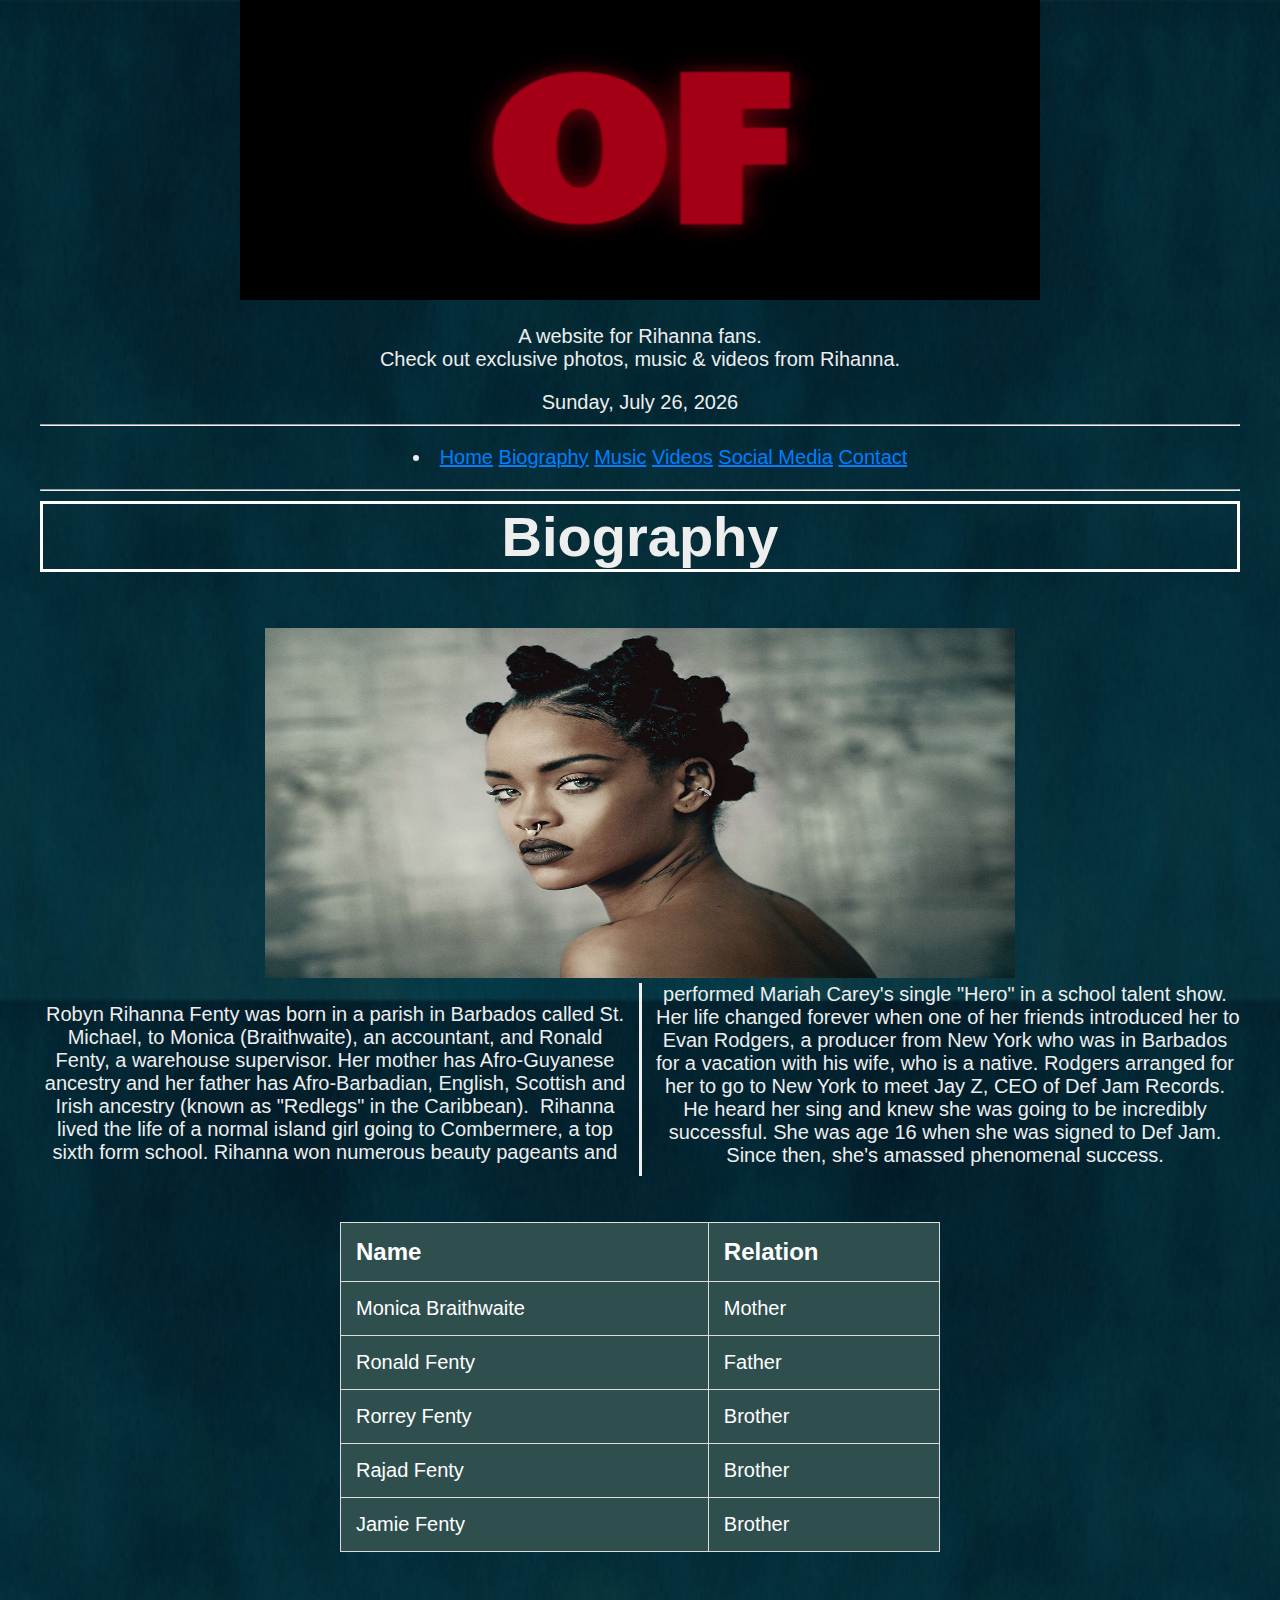
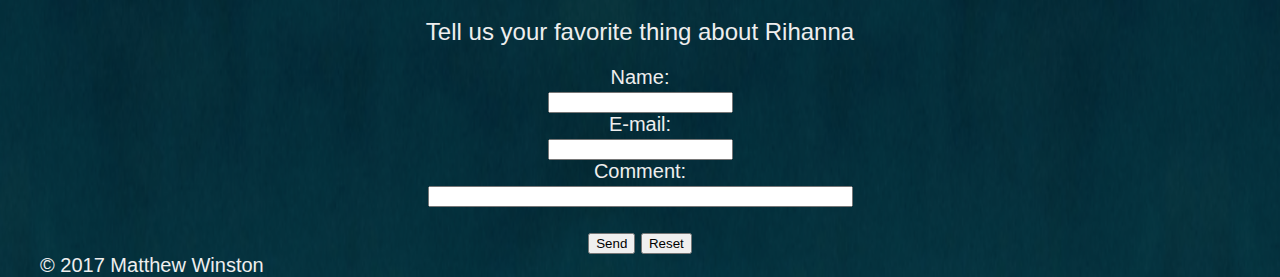
<file: Biography.html>
<!DOCTYPE html>
<html lang="en">
<head>
<style>
body {
    background-image: url("blue.jpg");
    background-size: 1200px 1000px;
}
.newspaper {
    -webkit-column-count: 2; /* Chrome, Safari, Opera */
    -moz-column-count: 2; /* Firefox */
    column-count: 2;
    column-rule-style:solid;
}
table, td, th {    
    border: 1px solid #ddd;
    text-align: left;
}

table {
    border-collapse: collapse;
    width: 50%;
}

th, td {
    padding: 15px;
    background-color: #2F4F4F;
    color: white;
}
</style>
<title>All of the Lights</title>
<link rel="stylesheet" type="text/css" href="style.css"/>
<meta charset="utf-8">
</head>
<body>


<div id="page">

<header>
<center>
<img src="aotl.gif" alt="aotl" width="800" height="300" border="0">
<p>A website for Rihanna fans.<br> Check out exclusive photos, music &amp; videos from Rihanna.</br></p>
<!DOCTYPE html>
<title>My Example</title>


<time id="msg"></time>

<script>
  // Create a JavaScript Date object for the current date and time, and set the desired options.
  var date = new Date(),
      options = { weekday: "long", month: "long", day: "numeric", year: "numeric" };
 
  // Convert to locale string and add a locale and the options
  date = date.toLocaleString( "en-US", options );
 
  // Output the date to the above HTML element
  document.getElementById("msg").innerHTML = date;
</script>
<hr>
<nav>
	<ul>
		<li>
		
			<a title="Home" href="index.html">Home</a> 
			
			<a title="Biography" href="Biography.html">Biography</a> 
			
			<a title="Music" href="Music.html">Music</a> 
			
			<a title="Videos" href="Videos.html">Videos</a> 
			
			<a title="Social Media" href="SocMed.html">Social Media</a> 
			
			<a title="Contact" href="contact.html">Contact</a> 


		</li>
	</ul>
</nav>
</center>
</header>
<hr>
</hr>
<center>
<section>
  <h1>Biography</h1>
  <img src="bio2.jpg" width="750" height="350"/>
<div class="newspaper">
<p> Robyn Rihanna Fenty was born in a parish in Barbados called St. Michael, to Monica (Braithwaite), an accountant, and Ronald Fenty, a warehouse supervisor. Her mother has Afro-Guyanese ancestry and her father has Afro-Barbadian, English, Scottish and Irish ancestry (known as "Redlegs" in the Caribbean). &nbsp;Rihanna lived the life of a normal island girl going to Combermere, a top sixth form school. Rihanna won numerous beauty pageants and performed Mariah Carey's single "Hero" in a school talent show. &nbsp;Her life changed forever when one of her friends introduced her to Evan Rodgers, a producer from New York who was in Barbados for a vacation with his wife, who is a native. Rodgers arranged for her to go to New York to meet Jay Z, CEO of Def Jam Records. He heard her sing and knew she was going to be incredibly successful. She was age 16 when she was signed to Def Jam. Since then, she's amassed phenomenal success.</p>
</div>
</section>
</center>
<br>
<br>
<section>
<center>
<table>
  <tr>
    <th><font size="5">Name</font></th>
    <th><font size="5">Relation<font></th>
  </tr>
  <tr>
    <td>Monica Braithwaite</td>
    <td>Mother</td>
  </tr>
  <tr>
    <td>Ronald Fenty</td>
    <td>Father</td>
  </tr>
  <tr>
    <td>Rorrey Fenty</td>
    <td>Brother</td>
  </tr>
  <tr>
    <td>Rajad Fenty</td>
    <td>Brother</td>
</tr>
<tr>
    <td>Jamie Fenty</td>
    <td>Brother</td>
</tr>
</table>
</center>
</section>
<br>
<br>
<section>
<center>
<p><font size="5">Tell us your favorite thing about Rihanna</font></p>
<form action="mailto:winstonmr@vcu.edu" method="post" enctype="text/plain">
Name:<br>
<input type="text" name="name"><br>
E-mail:<br>
<input type="text" name="mail"><br>
Comment:<br>
<input type="text" name="comment" size="50"><br><br>
<input type="submit" value="Send">
<input type="reset" value="Reset">
</form>	
</center>
</section>
<footer>
	&copy; 2017 Matthew Winston
	<div class="content">
</footer>
</body>
</html>
</file>
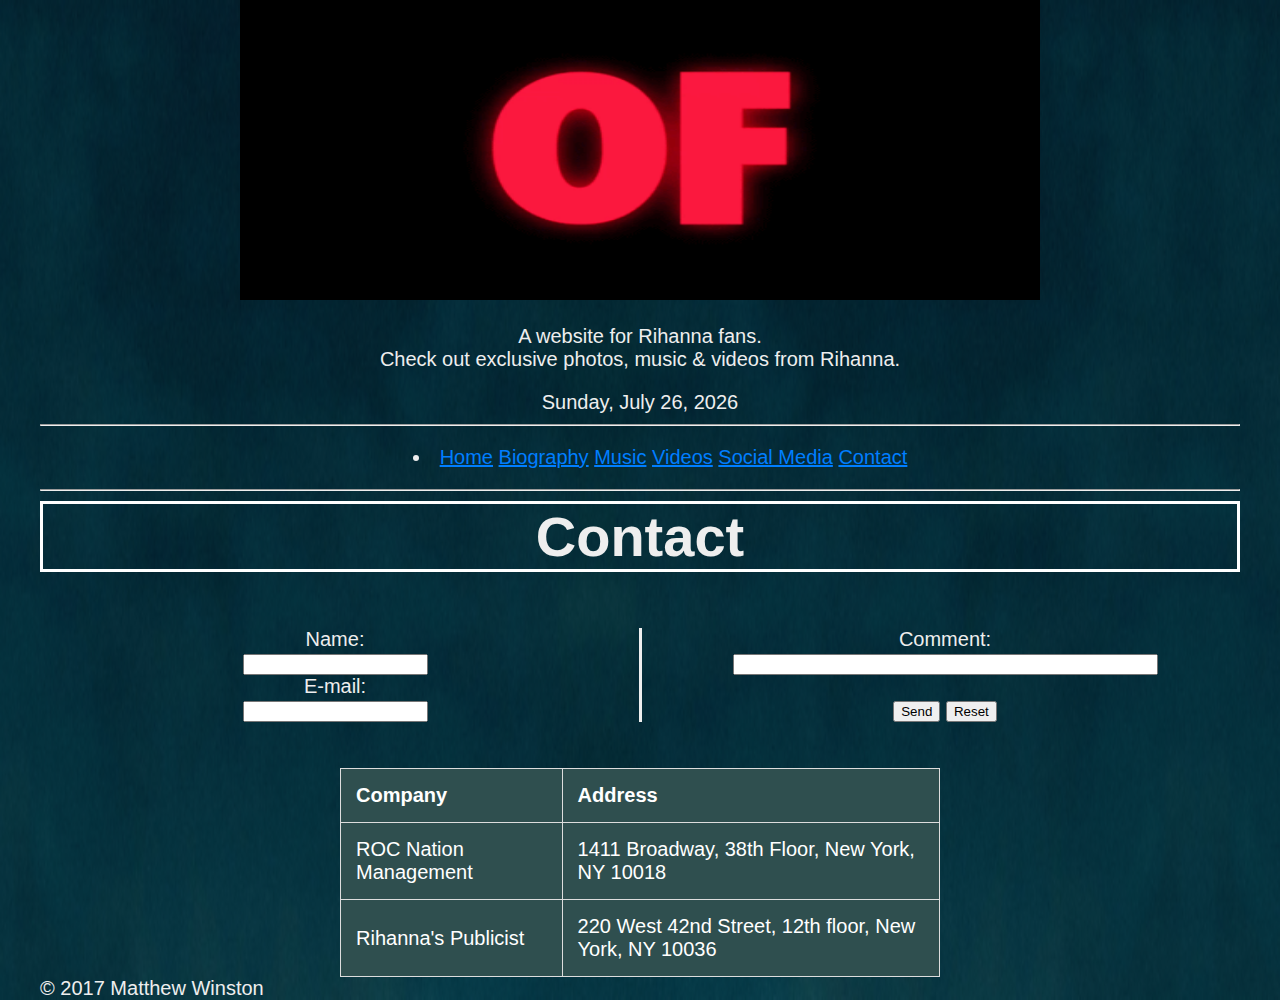
<file: Contact.html>
<!DOCTYPE html>
<html lang="en">
<head>
<style>
body {
    background-image: url("blue.jpg");
    background-size: 1200px 1000px;
}
.newspaper {
    -webkit-column-count: 2; /* Chrome, Safari, Opera */
    -moz-column-count: 2; /* Firefox */
    column-count: 2;
    column-rule-style:solid;
}
table, td, th {    
    border: 1px solid #ddd;
    text-align: left;
}

table {
    border-collapse: collapse;
    width: 50%;
}

th, td {
    padding: 15px;
    background-color: #2F4F4F;
    color: white;
}
</style>
<title>All of the Lights</title>
<link rel="stylesheet" type="text/css" href="style.css"/>
<meta charset="utf-8">
</head>
<body>


<div id="page">

<header>
<center>
<img src="aotl.gif" alt="aotl" width="800" height="300" border="0">
<p>A website for Rihanna fans.<br> Check out exclusive photos, music &amp; videos from Rihanna.</br></p>
<!DOCTYPE html>
<title>My Example</title>


<time id="msg"></time>

<script>
  // Create a JavaScript Date object for the current date and time, and set the desired options.
  var date = new Date(),
      options = { weekday: "long", month: "long", day: "numeric", year: "numeric" };
 
  // Convert to locale string and add a locale and the options
  date = date.toLocaleString( "en-US", options );
 
  // Output the date to the above HTML element
  document.getElementById("msg").innerHTML = date;
</script>
<hr>
<nav>
	<ul>
		<li>
		
			<a title="Home" href="index.html">Home</a> 
			
			<a title="Biography" href="Biography.html">Biography</a> 
			
			<a title="Music" href="Music.html">Music</a> 
			
			<a title="Videos" href="Videos.html">Videos</a> 
			
			<a title="Social Media" href="SocMed.html">Social Media</a> 
			
			<a title="Contact" href="contact.html">Contact</a> 


		</li>
	</ul>
</nav>
</center>
</header>
<hr>
</hr>
<center>
<section>
<h1>Contact</h1>
<div class="newspaper">
<form action="mailto:winstonmr@vcu.edu" method="post" enctype="text/plain">
Name:<br>
<input type="text" name="name"><br>
E-mail:<br>
<input type="text" name="mail"><br>
Comment:<br>
<input type="text" name="comment" size="50"><br><br>
<input type="submit" value="Send">
<input type="reset" value="Reset">
</form>	
</div>
</section>
<br>
<br>
<section>
<table>
  <tr>
    <th>Company</th>
    <th>Address</th>
  </tr>
  <tr>
    <td>ROC Nation Management</td>
    <td>1411 Broadway, 38th Floor, New York, NY 10018</td>
  </tr>
  <tr>
    <td>Rihanna's Publicist</td>
    <td>220 West 42nd Street, 12th floor, New York, NY 10036</td>
  </tr>
</table>
</section>
</center>
<footer>
	&copy; 2017 Matthew Winston
	<div class="content">
	</div>
</footer>				
</body>
</html>
</file>
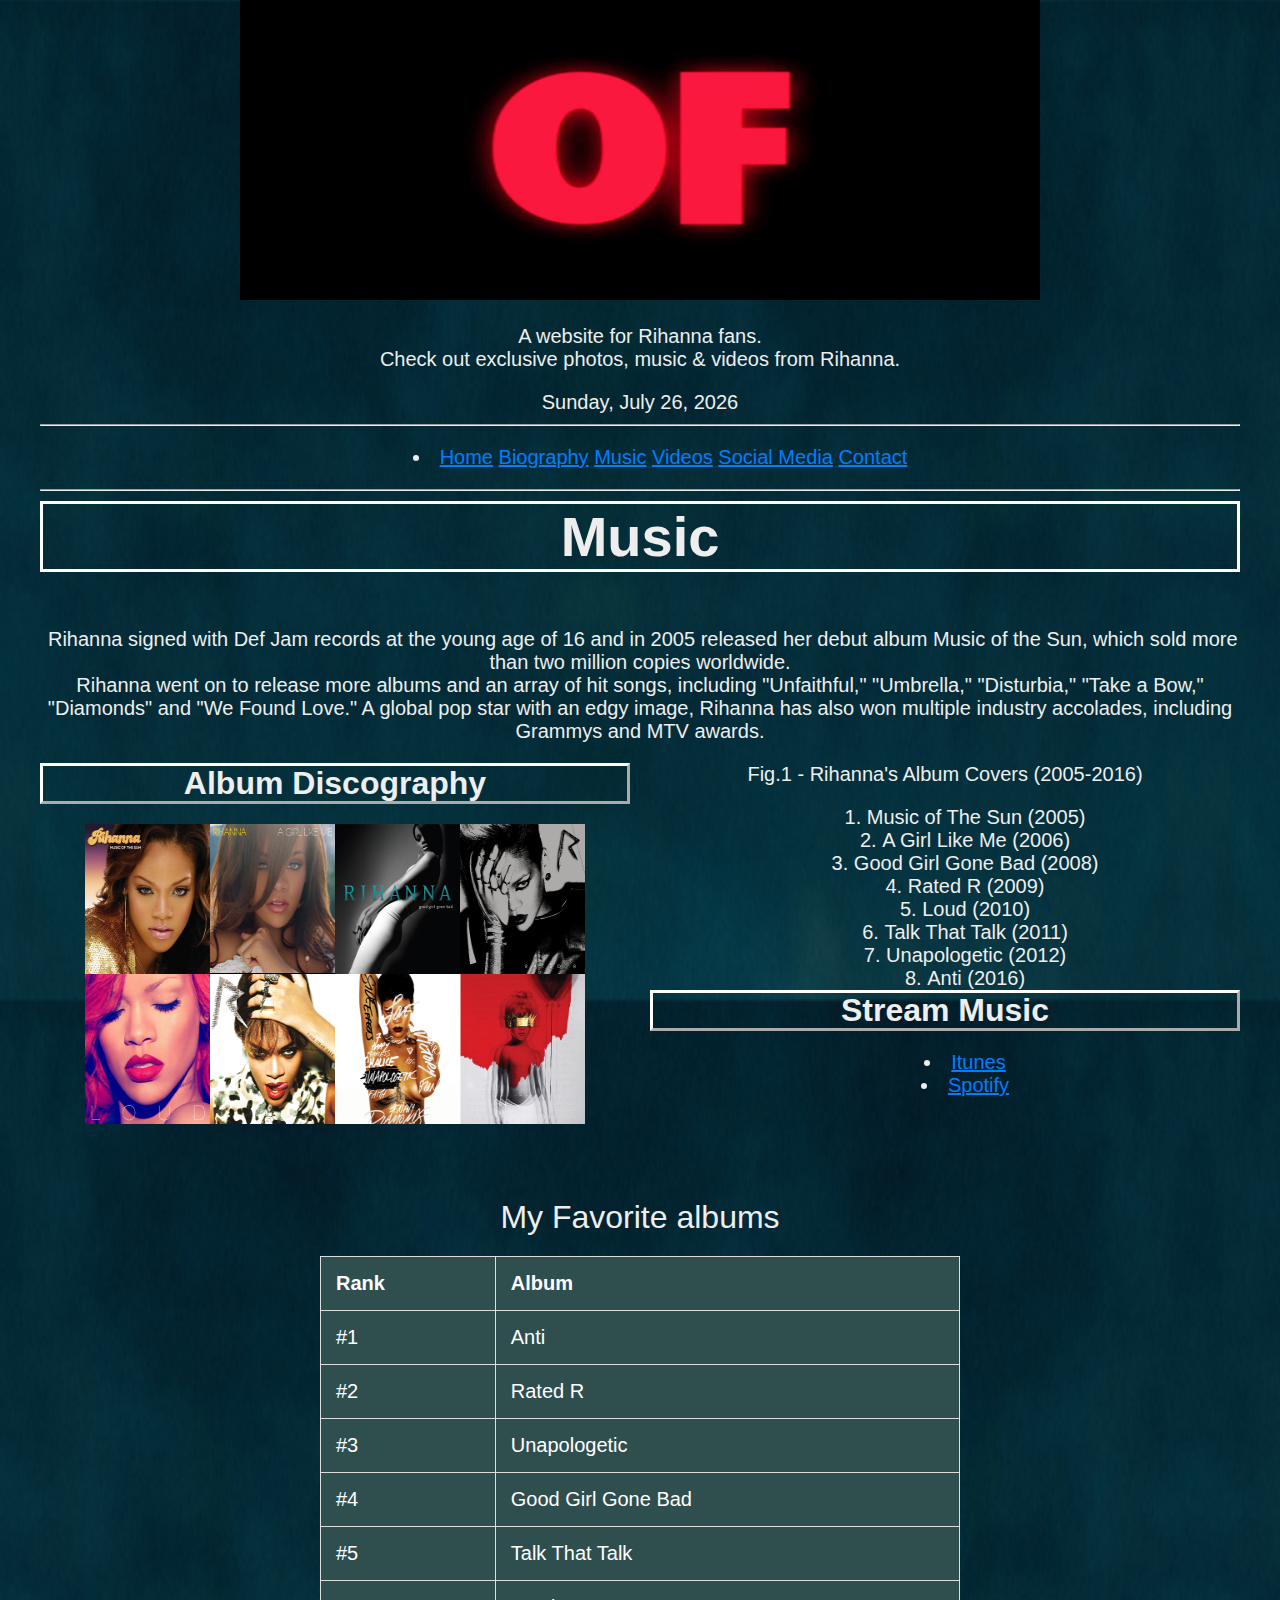
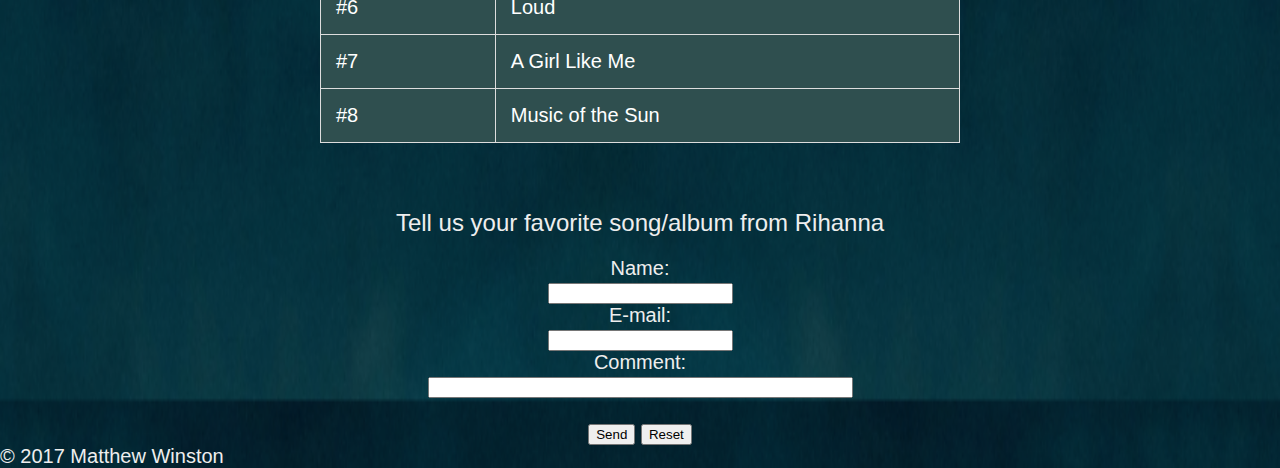
<file: Music.html>
<!DOCTYPE html>
<html lang="en">
<head>
<style>
body {
    background-image: url("blue.jpg");
    background-size: 1200px 1000px;
}
.newspaper {
    -webkit-column-count: 2; /* Chrome, Safari, Opera */
    -moz-column-count: 2; /* Firefox */
    column-count: 2;
    column-rule-style:none;
    column-rule-width:none;
}
table, td, th {    
    border: 1px solid #ddd;
    text-align: left;
}

table {
    border-collapse: collapse;
    width: 50%;
}

th, td {
    padding: 15px;
    background-color: #2F4F4F;
    color: white;
}
</style>
<title>All of the Lights</title>
<link rel="stylesheet" type="text/css" href="style.css"/>
<meta charset="utf-8">
</head>
<body>


<div id="page">

<header>
<center>
<img src="aotl.gif" alt="aotl" width="800" height="300" border="0">
<p>A website for Rihanna fans.<br> Check out exclusive photos, music &amp; videos from Rihanna.</br></p>
<!DOCTYPE html>
<title>My Example</title>


<time id="msg"></time>

<script>
  // Create a JavaScript Date object for the current date and time, and set the desired options.
  var date = new Date(),
      options = { weekday: "long", month: "long", day: "numeric", year: "numeric" };
 
  // Convert to locale string and add a locale and the options
  date = date.toLocaleString( "en-US", options );
 
  // Output the date to the above HTML element
  document.getElementById("msg").innerHTML = date;
</script>
<hr>
<nav>
	<ul>
		<li>
		
			<a title="Home" href="index.html">Home</a> 
			
			<a title="Biography" href="Biography.html">Biography</a> 
			
			<a title="Music" href="Music.html">Music</a> 
			
			<a title="Videos" href="Videos.html">Videos</a> 
			
			<a title="Social Media" href="SocMed.html">Social Media</a> 
			
			<a title="Contact" href="contact.html">Contact</a> 


		</li>
	</ul>
</nav>
</center>
</header>
<hr>
</hr>
<center>
<section>
  <h1>Music</h1>
  <p>&nbsp;Rihanna signed with Def Jam records at the young age of 16 and in 2005 released her debut album Music of the Sun, which sold more than two million copies worldwide.<br> Rihanna went on to release more albums and an array of hit songs, including "Unfaithful," "Umbrella," "Disturbia," "Take a Bow," "Diamonds" and "We Found Love." A global pop star with an edgy image, Rihanna has also won multiple industry accolades, including Grammys and MTV awards.</p>

<div class="newspaper">
<section>
  <h2>Album Discography</h2>
  <figure>
  <img src="albums.jpg" alt="Albums" width="500" height="300">
  <figcaption>Fig.1 - Rihanna's Album Covers (2005-2016)</figcaption>
</figure>
  <p><ol type="1">
  <li>Music of The Sun (2005)</li>
  <li>A Girl Like Me (2006)</li>
  <li>Good Girl Gone Bad (2008)</li>
  <li>Rated R (2009)</li>
  <li>Loud (2010)</li>
  <li>Talk That Talk (2011)</li>
	 <li>Unapologetic (2012)</li>
	<li> Anti (2016)</li> 
  </p></ol>
</section>
<section>
<h2>Stream Music</h2>
  <p><ul>
  <li><a href="https://itunes.apple.com/us/artist/rihanna/id63346553/">Itunes</a></li>
  <li><a href="https://play.spotify.com/artist/5pKCCKE2ajJHZ9KAiaK11H?play=true&utm_source=open.spotify.com&utm_medium=open">Spotify</a> </li>
  </ul></p>
  </section>
  </center>
</div>
<br>
<br>
<section>
<center>
<p><font size="6">My Favorite albums</font></p>
<table>
  <tr>
    <th>Rank</th>
    <th>Album</th>
  </tr>
  <tr>
    <td>#1</td>
    <td>Anti</td>
  </tr>
  <tr>
    <td>#2</td>
    <td>Rated R</td>
  </tr>
  <tr>
    <td>#3</td>
    <td>Unapologetic</td>
  </tr>
  <tr>
    <td>#4</td>
    <td>Good Girl Gone Bad</td>
  </tr>
  <tr>
    <td>#5</td>
    <td>Talk That Talk</td>
  </tr>
  <tr>
    <td>#6</td>
    <td>Loud</td>
  </tr>
  <tr>
    <td>#7</td>
    <td>A Girl Like Me</td>
  </tr>
  <tr>
    <td>#8</td>
    <td>Music of the Sun</td>
  </tr>
</table>
</center>
</section>
<br>
<br>
<section>
<center>
<p><font size="5">Tell us your favorite song/album from Rihanna</font></p>
<form action="mailto:winstonmr@vcu.edu" method="post" enctype="text/plain">
Name:<br>
<input type="text" name="name"><br>
E-mail:<br>
<input type="text" name="mail"><br>
Comment:<br>
<input type="text" name="comment" size="50"><br><br>
<input type="submit" value="Send">
<input type="reset" value="Reset">
</form>	
</center>
</section>
<footer>
	&copy; 2017 Matthew Winston
	<div class="content">
</footer>
</body>
  </html>
</file>
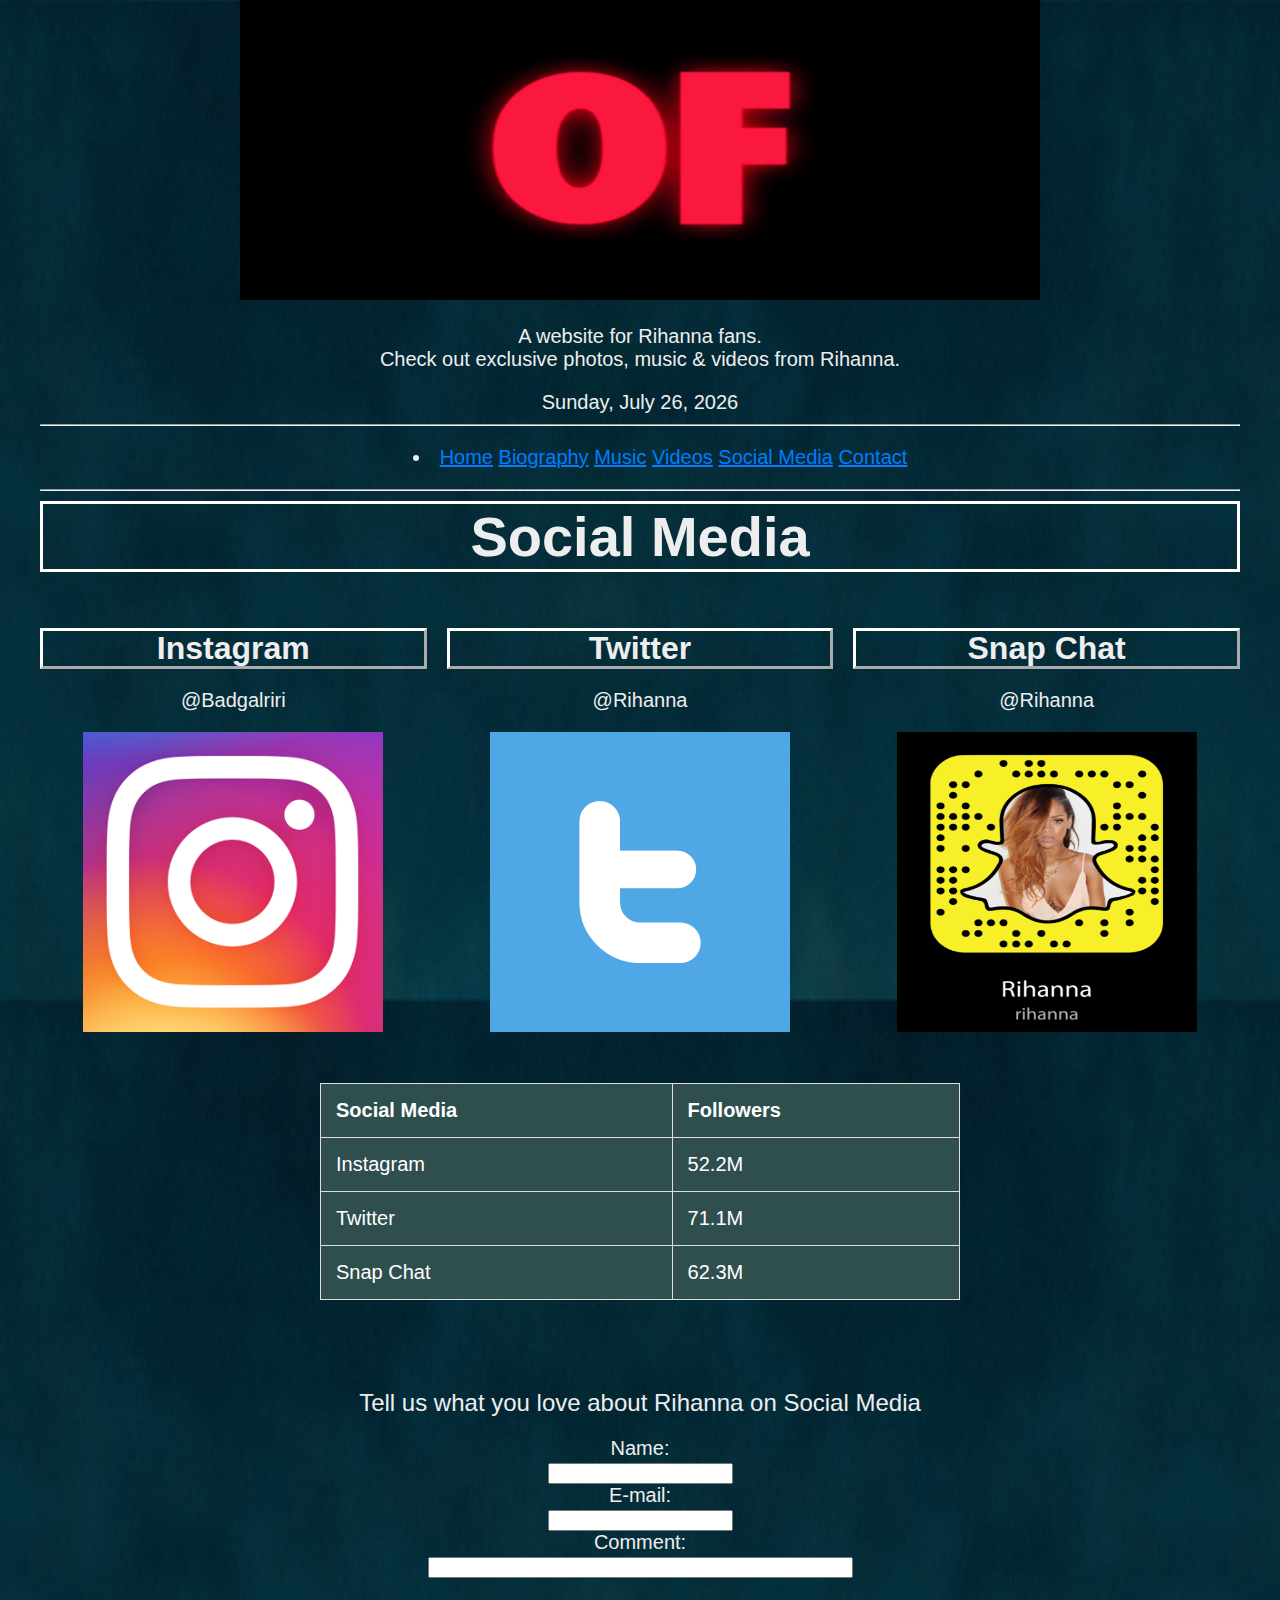
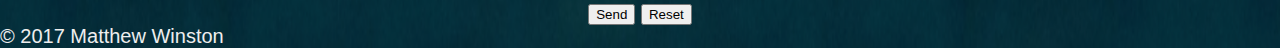
<file: SocMed.html>
<!DOCTYPE html>
<html lang="en">
<head>
<style>
body {
    background-image: url("blue.jpg");
    background-size: 1200px 1000px;
}
.newspaper {
    -webkit-column-count: 3; /* Chrome, Safari, Opera */
    -moz-column-count: 3; /* Firefox */
    column-count: 3;
    column-rule-style:none;
    column-rule-width:none;
}
table, td, th {    
    border: 1px solid #ddd;
    text-align: left;
}

table {
    border-collapse: collapse;
    width: 50%;
}

th, td {
    padding: 15px;
    background-color: #2F4F4F;
    color: white;
}
</style>
<title>All of the Lights</title>
<link rel="stylesheet" type="text/css" href="style.css"/>
<meta charset="utf-8">
</head>
<body>


<div id="page">

<header>
<center>
<img src="aotl.gif" alt="aotl" width="800" height="300" border="0">
<p>A website for Rihanna fans.<br> Check out exclusive photos, music &amp; videos from Rihanna.</br></p>
<!DOCTYPE html>
<title>My Example</title>


<time id="msg"></time>

<script>
  // Create a JavaScript Date object for the current date and time, and set the desired options.
  var date = new Date(),
      options = { weekday: "long", month: "long", day: "numeric", year: "numeric" };
 
  // Convert to locale string and add a locale and the options
  date = date.toLocaleString( "en-US", options );
 
  // Output the date to the above HTML element
  document.getElementById("msg").innerHTML = date;
</script>
<hr>
<nav>
	<ul>
		<li>
		
			<a title="Home" href="index.html">Home</a> 
			
			<a title="Biography" href="Biography.html">Biography</a> 
			
			<a title="Music" href="Music.html">Music</a> 
			
			<a title="Videos" href="Videos.html">Videos</a> 
			
			<a title="Social Media" href="SocMed.html">Social Media</a> 
			
			<a title="Contact" href="contact.html">Contact</a> 


		</li>
	</ul>
</nav>
</center>
</header>
<hr>
</hr>
<center>
<section>
  <h1>Social Media</h1>
</section>
<div class="newspaper">
<section>
  <h2>Instagram</h2>
  <p>@Badgalriri</p>
<a href="http://www.instagram.com/badgalriri">
<img src="instagram.jpg" alt="instagram" width="300" height="300" border="0">
</a>
</section>

<section>
  <h2>Twitter</h2>
  <p>@Rihanna</p>
<a href="http://www.twitter.com/rihanna">
<img src="twitter.jpg" alt="twitter" width="300" height="300" border="0">
</a>
</section>

<section>
  <h2>Snap Chat</h2>
  <p>@Rihanna</p>
<img src="snapchat2.jpg" alt="snapchat" width="300" height="300" border="0">
</section>
</center>
</div>
<br>
<br>
<section>
<center>
<table>
  <tr>
    <th>Social Media</th>
    <th>Followers</th>
  </tr>
  <tr>
    <td>Instagram</td>
    <td>52.2M</td>
  </tr>
  <tr>
    <td>Twitter</td>
    <td>71.1M</td>
    </tr>
  <tr>
    <td>Snap Chat</td>
    <td>62.3M</td>
  </tr>
</table>
</center>
</section>
<br>
<br>
<section>
<br>
<section>
<center>
<p><font size="5">Tell us what you love about Rihanna on Social Media</font></p>
<form action="mailto:winstonmr@vcu.edu" method="post" enctype="text/plain">
Name:<br>
<input type="text" name="name"><br>
E-mail:<br>
<input type="text" name="mail"><br>
Comment:<br>
<input type="text" name="comment" size="50"><br><br>
<input type="submit" value="Send">
<input type="reset" value="Reset">
</form>	
</center>
</section>
</section>
<footer>
	&copy; 2017 Matthew Winston
	<div class="content">
</footer>
</body>
</html>
</file>
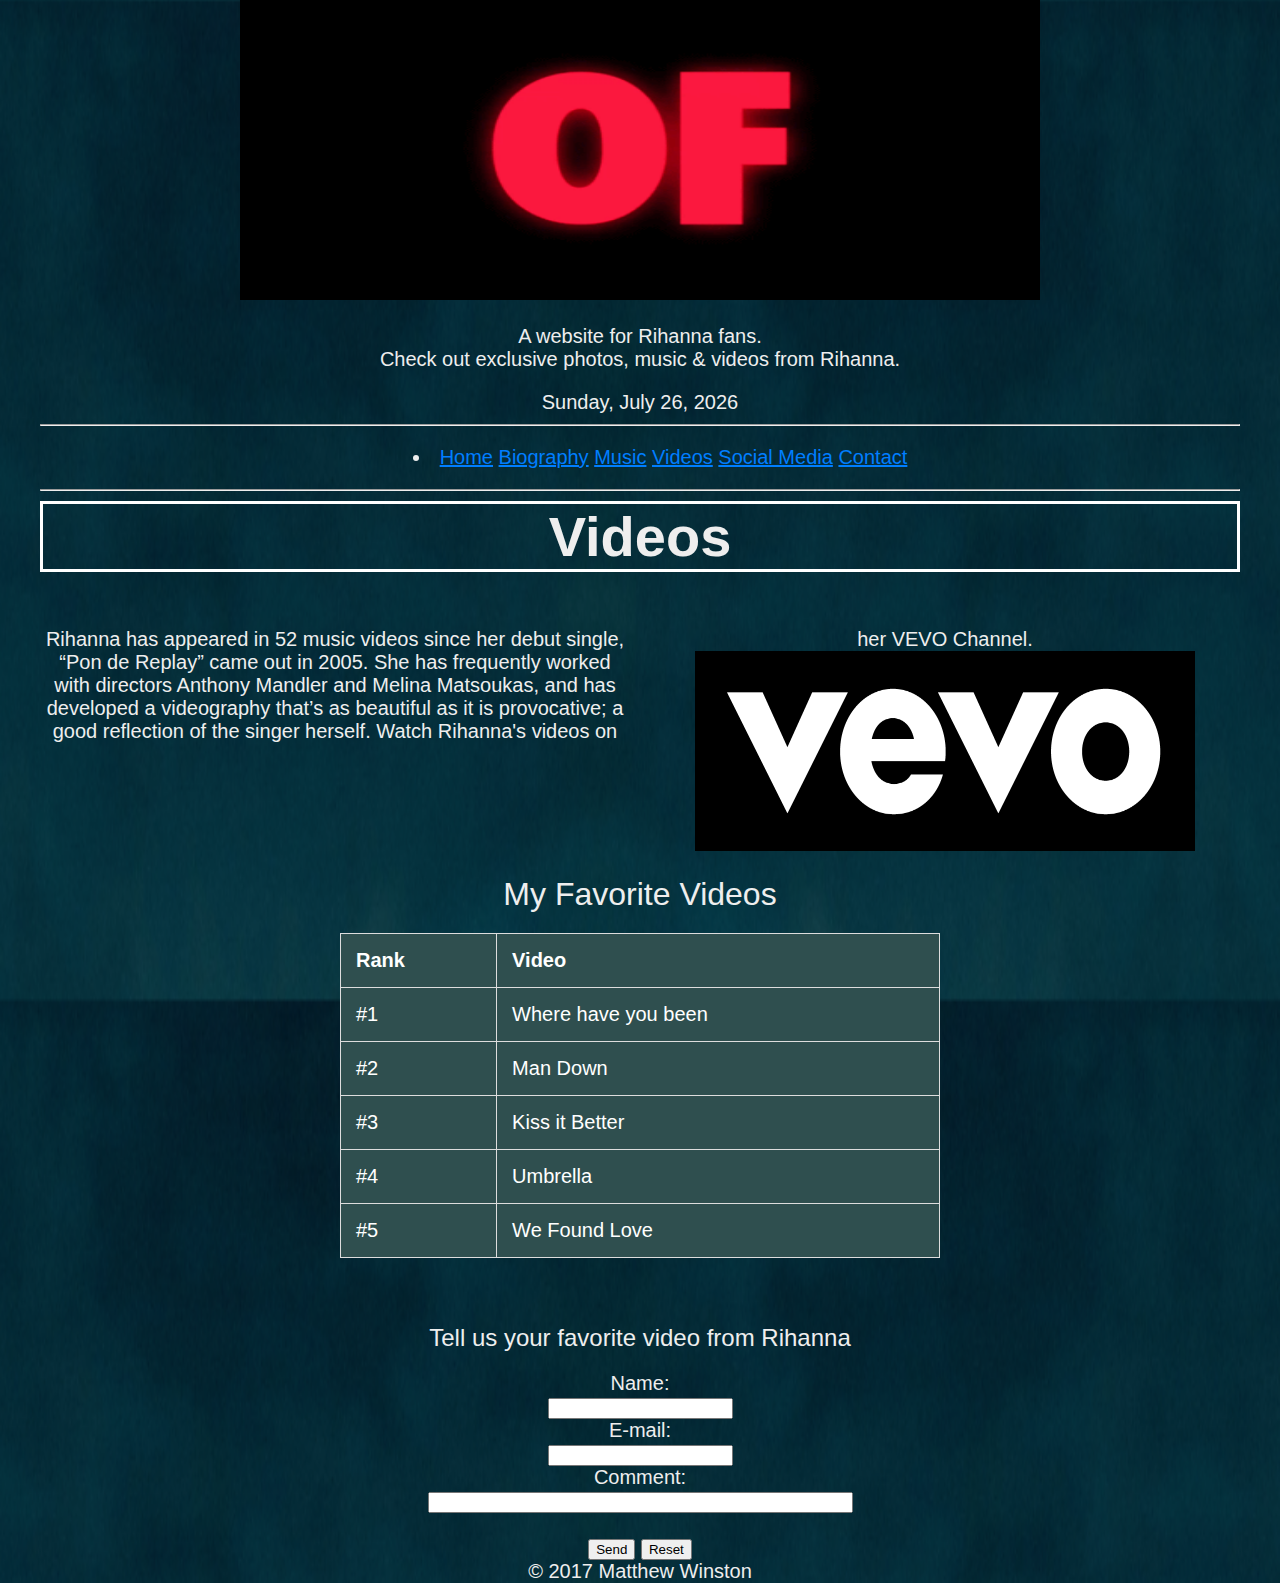
<file: Videos.html>
<!DOCTYPE html>
<html lang="en">
<head>
<style>
body {
    background-image: url("blue.jpg");
    background-size: 1200px 1000px;
}
.newspaper {
    -webkit-column-count: 2; /* Chrome, Safari, Opera */
    -moz-column-count: 2; /* Firefox */
    column-count: 2;
    column-rule-style:none;
    column-rule-width:none;
}
table, td, th {    
    border: 1px solid #ddd;
    text-align: left;
}

table {
    border-collapse: collapse;
    width: 50%;
}

th, td {
    padding: 15px;
    background-color: #2F4F4F;
    color: white;
}
</style>
<title>All of the Lights</title>
<link rel="stylesheet" type="text/css" href="style.css"/>
<meta charset="utf-8">
</head>
<body>


<div id="page">

<header>
<center>
<img src="aotl.gif" alt="aotl" width="800" height="300" border="0">
<p>A website for Rihanna fans.<br> Check out exclusive photos, music &amp; videos from Rihanna.</br></p>
<!DOCTYPE html>
<title>My Example</title>


<time id="msg"></time>

<script>
  // Create a JavaScript Date object for the current date and time, and set the desired options.
  var date = new Date(),
      options = { weekday: "long", month: "long", day: "numeric", year: "numeric" };
 
  // Convert to locale string and add a locale and the options
  date = date.toLocaleString( "en-US", options );
 
  // Output the date to the above HTML element
  document.getElementById("msg").innerHTML = date;
</script>
<hr>
<nav>
	<ul>
		<li>
		
			<a title="Home" href="index.html">Home</a> 
			
			<a title="Biography" href="Biography.html">Biography</a> 
			
			<a title="Music" href="Music.html">Music</a> 
			
			<a title="Videos" href="Videos.html">Videos</a> 
			
			<a title="Social Media" href="SocMed.html">Social Media</a> 
			
			<a title="Contact" href="contact.html">Contact</a> 


		</li>
	</ul>
</nav>
</center>
</header>
<hr>
</hr>
<center>
<section>
  <h1>Videos</h1>
  <div class="newspaper">
Rihanna has appeared in 52 music videos since her debut single, “Pon de Replay” came out in 2005. She has frequently worked with directors Anthony Mandler and Melina Matsoukas, and has developed a videography that’s as beautiful as it is provocative; a good reflection of the singer herself. Watch Rihanna's videos on her VEVO Channel.
<a href="http://www.vevo.com/artist/rihanna">
<img src="vevo.jpg" alt="VEVO channel" width="500" height="200" border="0">
</a>
</div>
</section>
</center>
<section>
<center>
<p><font size="6">My Favorite Videos</font></p>
<table>
  <tr>
    <th>Rank</th>
    <th>Video</th>
  </tr>
  <tr>
    <td>#1</td>
    <td>Where have you been</td>
  </tr>
  <tr>
    <td>#2</td>
    <td>Man Down</td>
  </tr>
  <tr>
    <td>#3</td>
    <td>Kiss it Better</td>
  </tr>
  <tr>
    <td>#4</td>
    <td>Umbrella</td>
  </tr>
  <tr>
    <td>#5</td>
    <td>We Found Love</td>
  </tr>
  </table>
  <br>
<br>
<section>
<center>
<p><font size="5">Tell us your favorite video from Rihanna</font></p>
<form action="mailto:winstonmr@vcu.edu" method="post" enctype="text/plain">
Name:<br>
<input type="text" name="name"><br>
E-mail:<br>
<input type="text" name="mail"><br>
Comment:<br>
<input type="text" name="comment" size="50"><br><br>
<input type="submit" value="Send">
<input type="reset" value="Reset">
</form>	
</center>
</section>
<footer>
	&copy; 2017 Matthew Winston
	<div class="content">
</footer>
</body>
</html>
</file>
<file: style.css>
@import url('https://fonts.googleapis.com/css?family=Cormorant+Garamond');

body { font-family: 'Adobe Garamond Pro', sans-serif; font-size: 20px; font-weight: 300; color: #EEE; margin: 0; padding: 0; background-color: black;}

#page { max-width: 1200px; margin: 0 auto; position: relative; }



/* Text */

h1 {margin: 0 0 1em 0; font-size: 2.8em; font-weight: 700;}
h2 {margin: 0 0 .5em 0; font-size:1.6em; font-weight: 700; line-height: 1.1em}
h3 {margin: 0 0 .5em 0; font-size: 1.3em; font-weight: 700;}


h1 {
    border-style: solid;
    border-width: 3px;
    border-color: white;
}

h2 {
    border-style: outset;
    border-width: medium;
    border-color: white;
}

h3 {
    border-style: solid;
    border-width: 2px 10px 4px 20px;
    border-color: white;
}

a {color: #007eff;}
a:visited { color: #65b1ff}


/* Header */

header { height: 430px background: #cf0004 url(../images/aotl.gif) no-repeat center bottom; position: relative; }

/* Footer*/

footer { 
    display: block;
}
	
/* List */

ul {
    list-style-position: inside;
}

ol {
    list-style-position: inside;
}

/* Padding */

div.ex1 {
    padding: 25px 50px 75px 100px;
}

div.ex2 {
    padding: 25px 50px 75px;
}

div.ex3 {
    padding: 25px 50px;
}

div.ex4 {
    padding: 25px;
}

/* Float */

div {
    clear: left;
}
</file>
